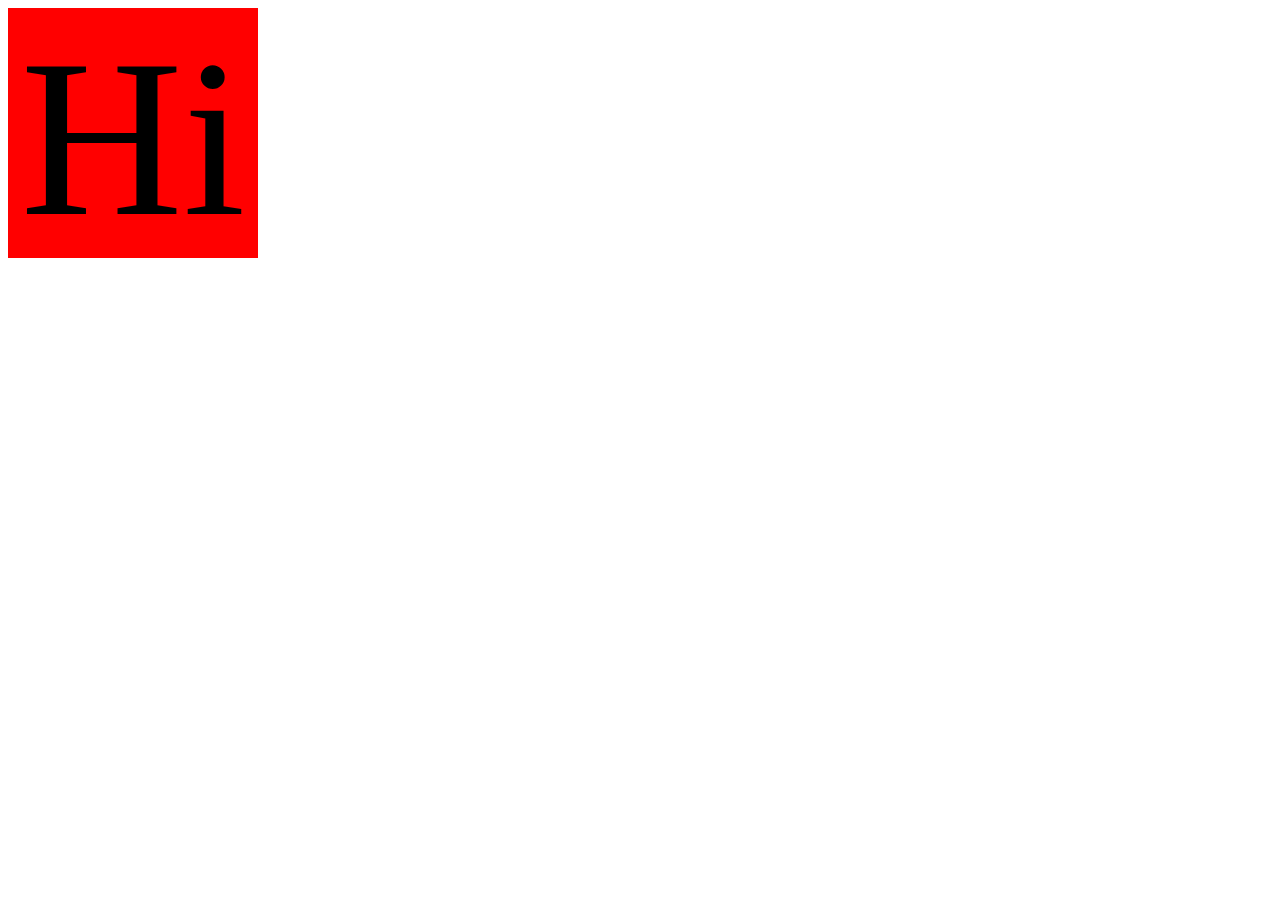
<file: css-animation/index.html>
<!DOCTYPE html>
<html lang="en">
  <head>
    <meta charset="UTF-8">
    <meta name="viewport" content="width=device-width, initial-scale=1">
    <title></title>
    <link href="style.css" rel="stylesheet">
  </head>
  <body>
    <div id="box1">Hi</div>
  </body>
</html>
</file>
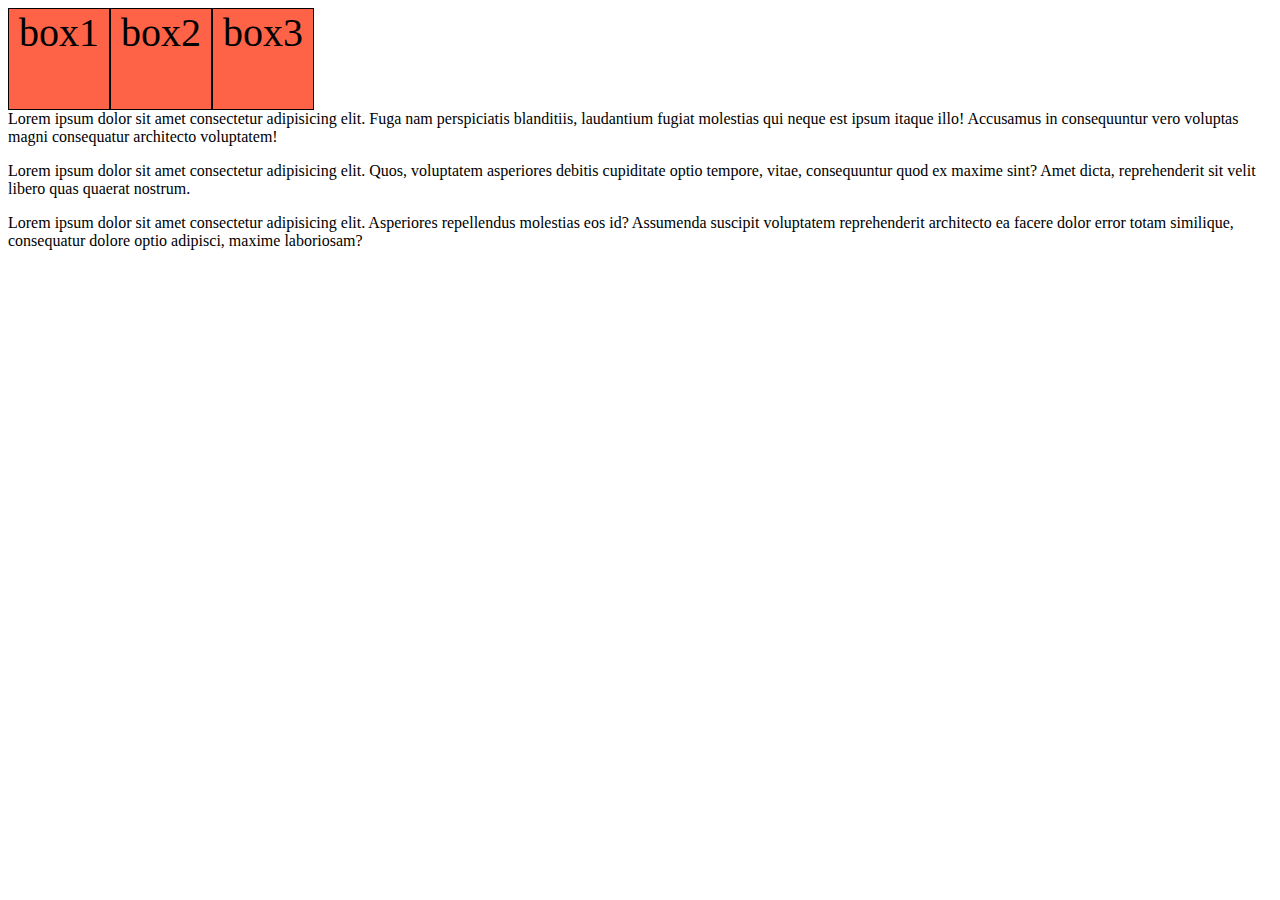
<file: css-float/index.html>
<!doctype html>
<html lang="en">
  <head>
    <meta charset="UTF-8" />
    <meta name="viewport" content="width=device-width, initial-scale=1" />
    <title></title>
    <link href="style.css" rel="stylesheet" />
  </head>
  <body>
    <div class="box">box1</div>
    <div class="box">box2</div>
    <div class="box">box3</div>
    <p>
      Lorem ipsum dolor sit amet consectetur adipisicing elit. Fuga nam
      perspiciatis blanditiis, laudantium fugiat molestias qui neque est ipsum
      itaque illo! Accusamus in consequuntur vero voluptas magni consequatur
      architecto voluptatem!
    </p>
    <p>
      Lorem ipsum dolor sit amet consectetur adipisicing elit. Quos, voluptatem
      asperiores debitis cupiditate optio tempore, vitae, consequuntur quod ex
      maxime sint? Amet dicta, reprehenderit sit velit libero quas quaerat
      nostrum.
    </p>
    <p>
      Lorem ipsum dolor sit amet consectetur adipisicing elit. Asperiores
      repellendus molestias eos id? Assumenda suscipit voluptatem reprehenderit
      architecto ea facere dolor error totam similique, consequatur dolore optio
      adipisci, maxime laboriosam?
    </p>
  </body>
</html>
</file>
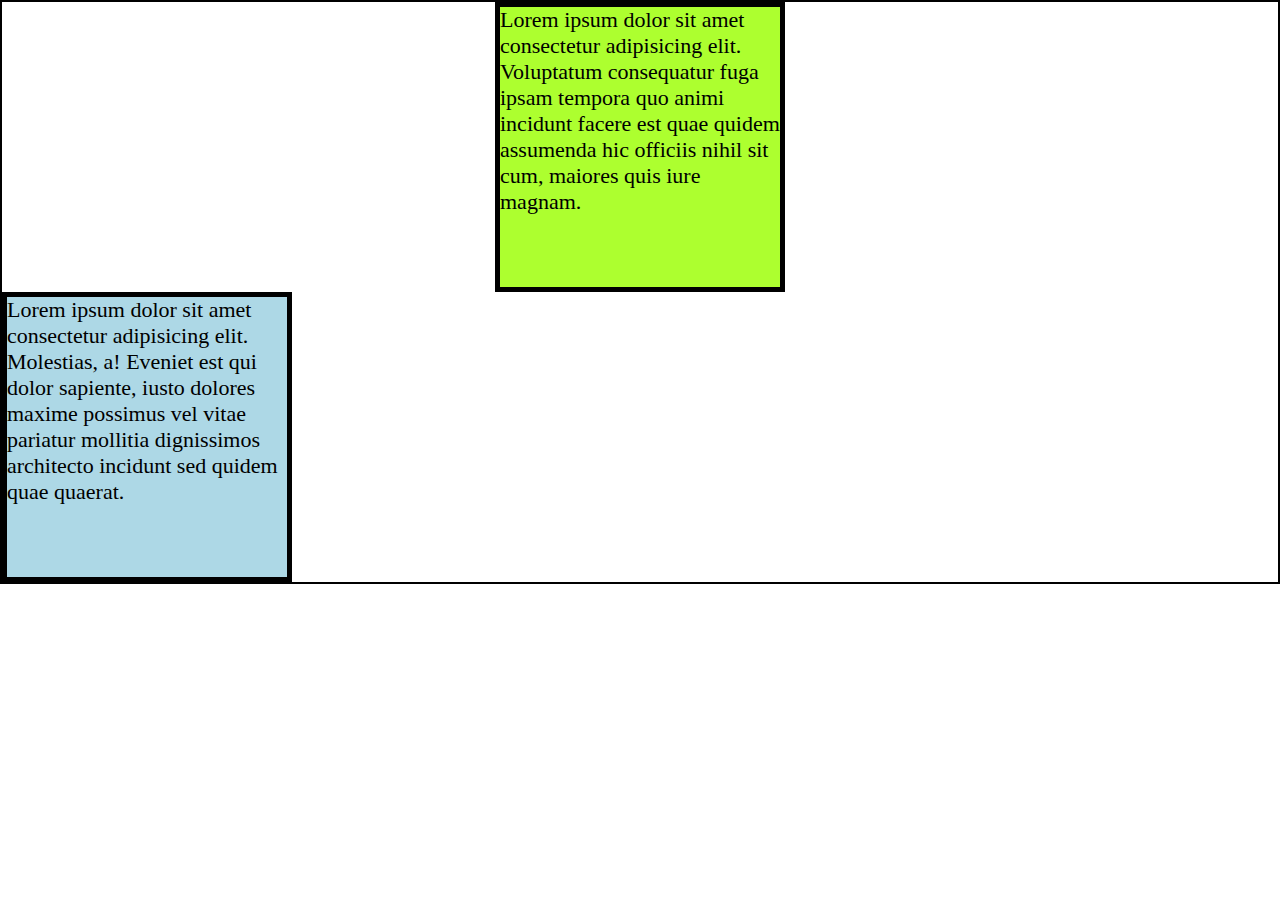
<file: css-margin/index.html>
<!doctype html>
<html lang="en">
  <head>
    <meta charset="UTF-8" />
    <meta name="viewport" content="width=device-width, initial-scale=1" />
    <title></title>
    <link href="style.css" rel="stylesheet" />
  </head>
  <body>
    <div id="box1">
      Lorem ipsum dolor sit amet consectetur adipisicing elit. Voluptatum
      consequatur fuga ipsam tempora quo animi incidunt facere est quae quidem
      assumenda hic officiis nihil sit cum, maiores quis iure magnam.
    </div>
    <div id="box2">
      Lorem ipsum dolor sit amet consectetur adipisicing elit. Molestias, a!
      Eveniet est qui dolor sapiente, iusto dolores maxime possimus vel vitae
      pariatur mollitia dignissimos architecto incidunt sed quidem quae quaerat.
    </div>
  </body>
</html>
</file>
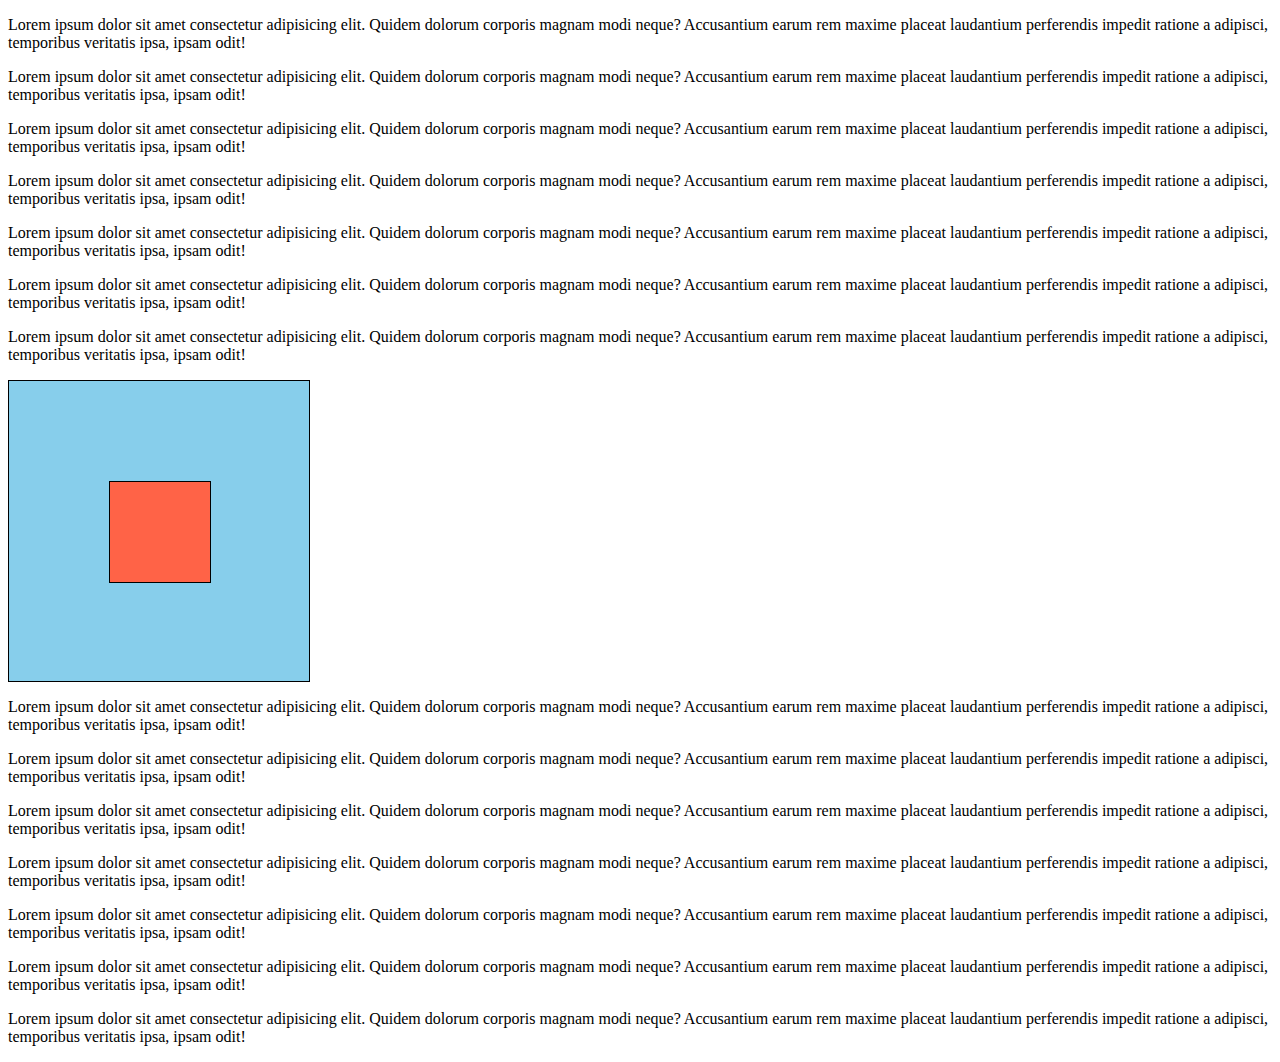
<file: css-position/index.html>
<!doctype html>
<html lang="en">
  <head>
    <meta charset="UTF-8" />
    <meta name="viewport" content="width=device-width, initial-scale=1" />
    <title></title>
    <link href="style.css" rel="stylesheet" />
  </head>
  <body>
    <p>
      Lorem ipsum dolor sit amet consectetur adipisicing elit. Quidem dolorum
      corporis magnam modi neque? Accusantium earum rem maxime placeat
      laudantium perferendis impedit ratione a adipisci, temporibus veritatis
      ipsa, ipsam odit!
    </p>
    <p>
      Lorem ipsum dolor sit amet consectetur adipisicing elit. Quidem dolorum
      corporis magnam modi neque? Accusantium earum rem maxime placeat
      laudantium perferendis impedit ratione a adipisci, temporibus veritatis
      ipsa, ipsam odit!
    </p>
    <p>
      Lorem ipsum dolor sit amet consectetur adipisicing elit. Quidem dolorum
      corporis magnam modi neque? Accusantium earum rem maxime placeat
      laudantium perferendis impedit ratione a adipisci, temporibus veritatis
      ipsa, ipsam odit!
    </p>
    <p>
      Lorem ipsum dolor sit amet consectetur adipisicing elit. Quidem dolorum
      corporis magnam modi neque? Accusantium earum rem maxime placeat
      laudantium perferendis impedit ratione a adipisci, temporibus veritatis
      ipsa, ipsam odit!
    </p>
    <p>
      Lorem ipsum dolor sit amet consectetur adipisicing elit. Quidem dolorum
      corporis magnam modi neque? Accusantium earum rem maxime placeat
      laudantium perferendis impedit ratione a adipisci, temporibus veritatis
      ipsa, ipsam odit!
    </p>
    <p>
      Lorem ipsum dolor sit amet consectetur adipisicing elit. Quidem dolorum
      corporis magnam modi neque? Accusantium earum rem maxime placeat
      laudantium perferendis impedit ratione a adipisci, temporibus veritatis
      ipsa, ipsam odit!
    </p>
    <p>
      Lorem ipsum dolor sit amet consectetur adipisicing elit. Quidem dolorum
      corporis magnam modi neque? Accusantium earum rem maxime placeat
      laudantium perferendis impedit ratione a adipisci, temporibus veritatis
      ipsa, ipsam odit!
    </p>

    <div id="box1">
      <div id="box2"></div>
    </div>

    <p>
      Lorem ipsum dolor sit amet consectetur adipisicing elit. Quidem dolorum
      corporis magnam modi neque? Accusantium earum rem maxime placeat
      laudantium perferendis impedit ratione a adipisci, temporibus veritatis
      ipsa, ipsam odit!
    </p>
    <p>
      Lorem ipsum dolor sit amet consectetur adipisicing elit. Quidem dolorum
      corporis magnam modi neque? Accusantium earum rem maxime placeat
      laudantium perferendis impedit ratione a adipisci, temporibus veritatis
      ipsa, ipsam odit!
    </p>
    <p>
      Lorem ipsum dolor sit amet consectetur adipisicing elit. Quidem dolorum
      corporis magnam modi neque? Accusantium earum rem maxime placeat
      laudantium perferendis impedit ratione a adipisci, temporibus veritatis
      ipsa, ipsam odit!
    </p>
    <p>
      Lorem ipsum dolor sit amet consectetur adipisicing elit. Quidem dolorum
      corporis magnam modi neque? Accusantium earum rem maxime placeat
      laudantium perferendis impedit ratione a adipisci, temporibus veritatis
      ipsa, ipsam odit!
    </p>
    <p>
      Lorem ipsum dolor sit amet consectetur adipisicing elit. Quidem dolorum
      corporis magnam modi neque? Accusantium earum rem maxime placeat
      laudantium perferendis impedit ratione a adipisci, temporibus veritatis
      ipsa, ipsam odit!
    </p>
    <p>
      Lorem ipsum dolor sit amet consectetur adipisicing elit. Quidem dolorum
      corporis magnam modi neque? Accusantium earum rem maxime placeat
      laudantium perferendis impedit ratione a adipisci, temporibus veritatis
      ipsa, ipsam odit!
    </p>
    <p>
      Lorem ipsum dolor sit amet consectetur adipisicing elit. Quidem dolorum
      corporis magnam modi neque? Accusantium earum rem maxime placeat
      laudantium perferendis impedit ratione a adipisci, temporibus veritatis
      ipsa, ipsam odit!
    </p>
  </body>
</html>
</file>
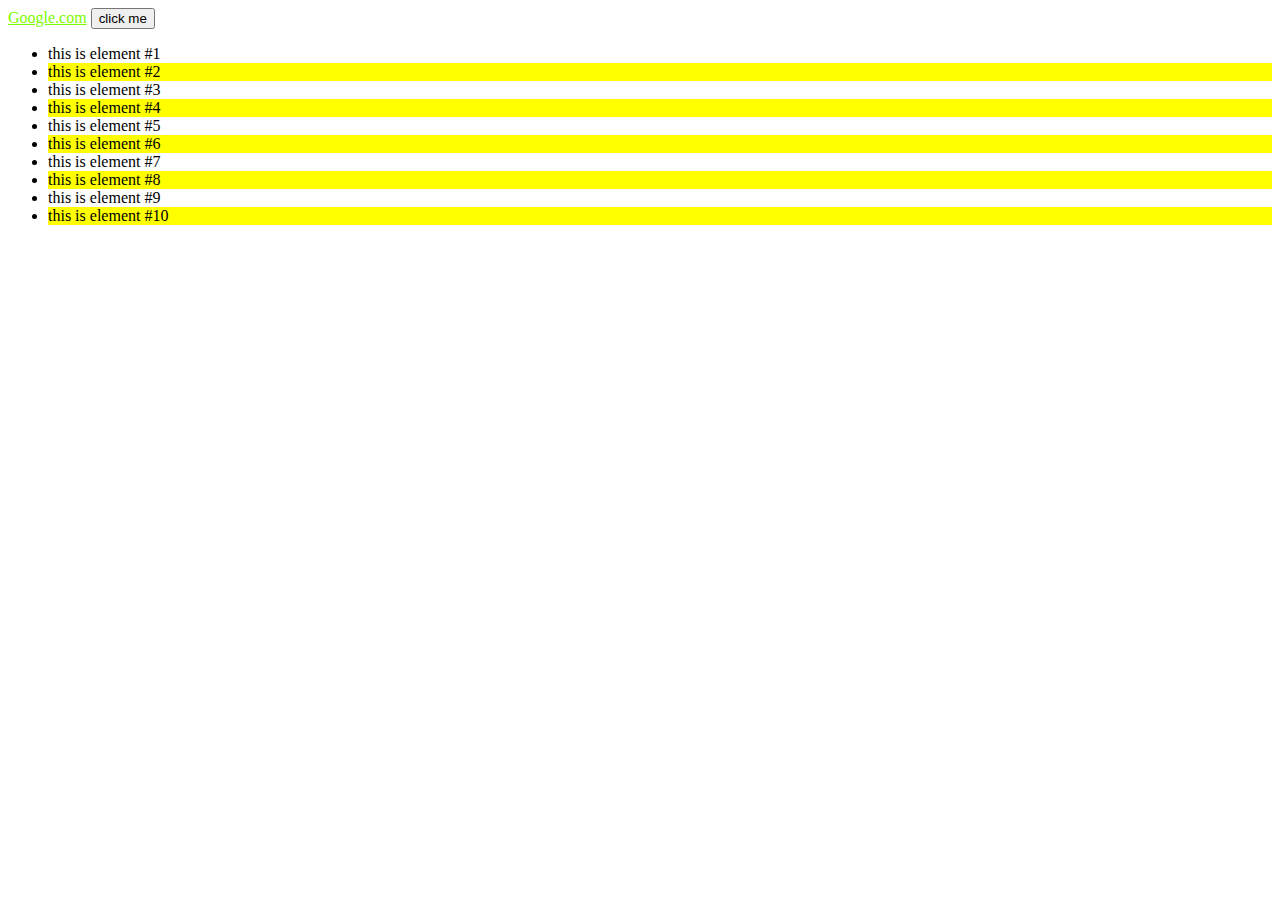
<file: css-pseudo-classes/index.html>
<!DOCTYPE html>
<html lang="en">
  <head>
    <meta charset="UTF-8">
    <meta name="viewport" content="width=device-width, initial-scale=1">
    <title></title>
    <link href="style.css" rel="stylesheet">
  </head>
  <body>
    <a href="https://www.google.com">Google.com</a>
    <button>click me</button>

    <ul>
      <li>this is element #1</li>
      <li>this is element #2</li>
      <li>this is element #3</li>
      <li>this is element #4</li>
      <li>this is element #5</li>
      <li>this is element #6</li>
      <li>this is element #7</li>
      <li>this is element #8</li>
      <li>this is element #9</li>
      <li>this is element #10</li>
    </ul>
  </body>
</html>
</file>
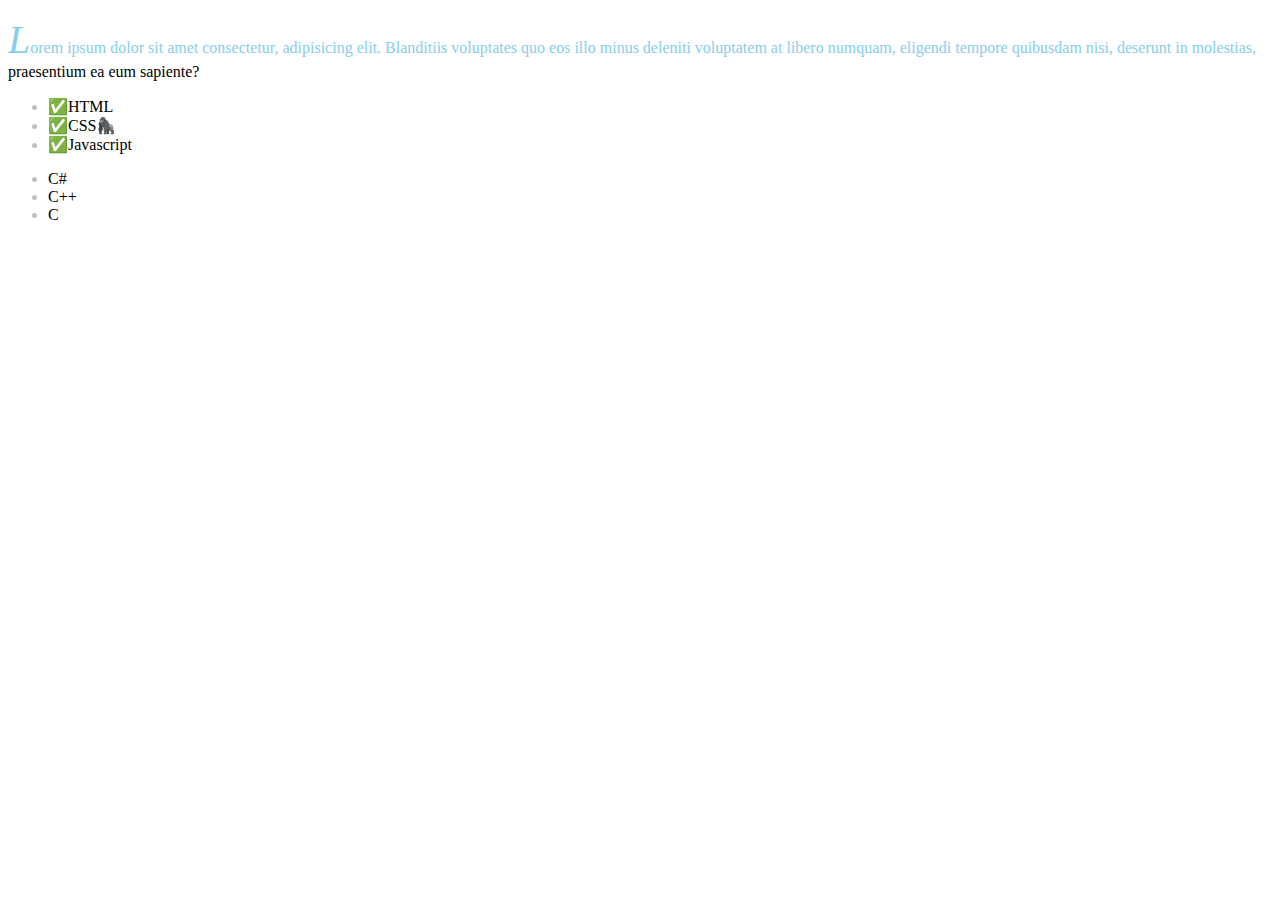
<file: css-pseudo-elements/index.html>
<!DOCTYPE html>
<html lang="en">
  <head>
    <meta charset="UTF-8">
    <meta name="viewport" content="width=device-width, initial-scale=1">
    <title></title>
    <link href="style.css" rel="stylesheet">
  </head>
  <body>
    <p>Lorem ipsum dolor sit amet consectetur, adipisicing elit. Blanditiis voluptates quo eos illo minus deleniti voluptatem at libero numquam, eligendi tempore quibusdam nisi, deserunt in molestias, praesentium ea eum sapiente?</p>

    <ul id="list1">
      <li id="HTML">HTML</li>
      <li id="CSS">CSS</li>
      <li id="Javascript">Javascript</li>
    </ul>

    <ul id="list2">
      <li id="C#">C#</li>
      <li id="C++">C++</li>
      <li id="C">C</li>
    </ul>
  </body>
</html>
</file>
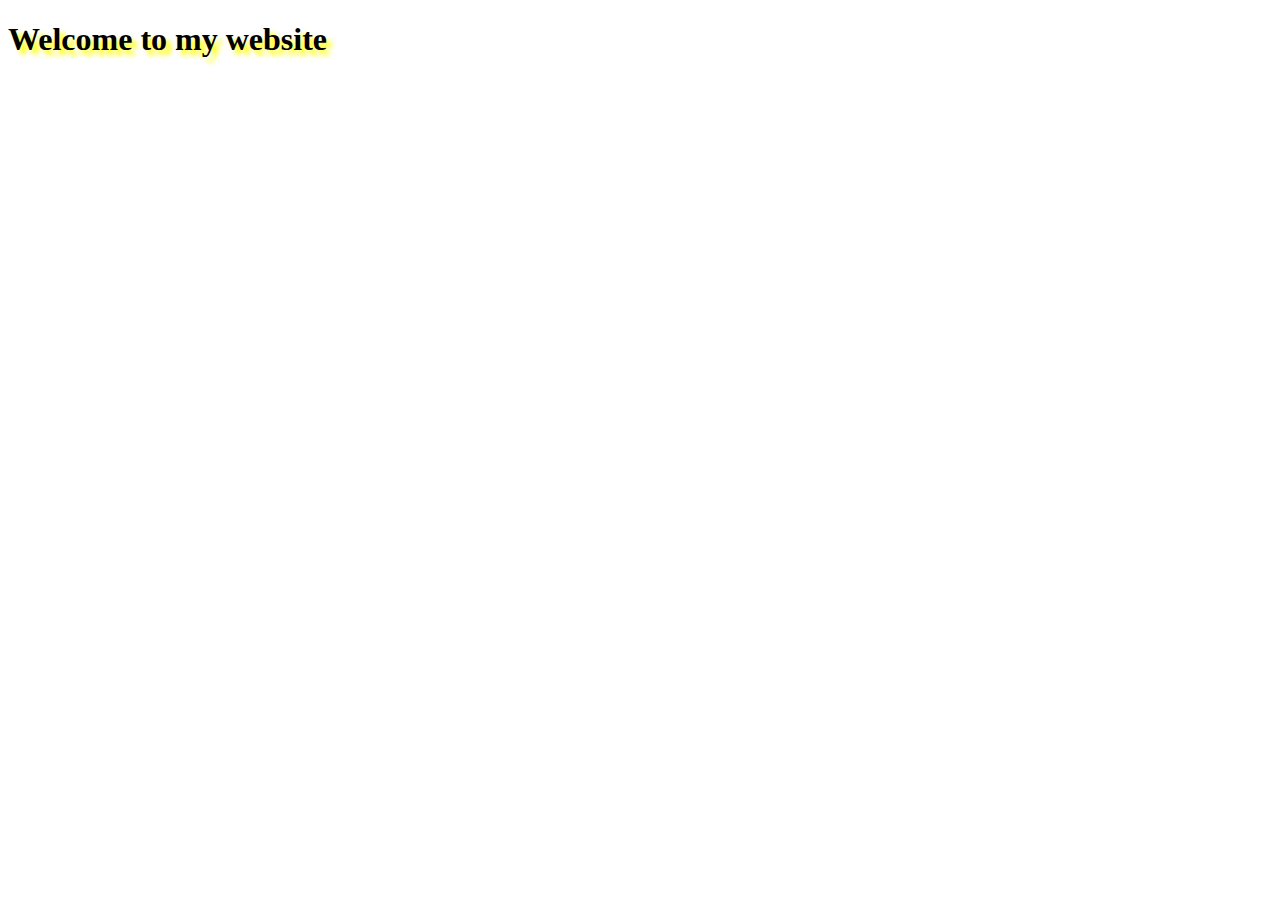
<file: css-shadow/index.html>
<!DOCTYPE html>
<html lang="en">
  <head>
    <meta charset="UTF-8">
    <meta name="viewport" content="width=device-width, initial-scale=1">
    <title></title>
    <link href="style.css" rel="stylesheet">
  </head>
  <body>
    <h1>Welcome to my website</h1>
  </body>
</html>
</file>
<file: css-animation/style.css>
#box1 {
  width: 250px;
  height: 250px;
  background: red;
  font-size: 225px;
  text-align: center;

  /* animation: mySlide; */
  /* animation-duration: 5s; */
  /* animation-play-state: running; */
  /* animation-iteration-count: infinite; */
  /* animation-delay: 0s; */
  /* animation-timing-function: ease-in; */


}

#box1:hover {
  animation: 3s linear 0s infinite running myColorChange;
}

@keyframes mySlide{
  from{margin-left: 100%;}
  to{margin-left: 0%;}
}

@keyframes myRotate{
/*   100%{transform: rotateX(360deg);} */
/*   100%{transform: rotateY(360deg);} */
  100%{transform: rotateZ(360deg);}
}

@keyframes myOpacity{
  50%{opacity: 0;}
}

@keyframes myScale{
  50%{transform: scale(0.5, 0.5);}
}

@keyframes myColorChange{
  0%{background-color: red;}
  25%{background-color: orange;}
  40%{background-color: yellow;}
  60%{background-color: green;}
  80%{background-color: blue;}
  100%{background-color: purple;}
  
}
</file>
<file: css-float/style.css>
.box {
  width: 100px;
  height: 100px;
  border: 1px solid;
  font-size: 40px;
  text-align: center;
  background: tomato;

  float: left;
}

p {
  clear: left;
}
</file>
<file: css-margin/style.css>
body {
  margin: 0;
  padding: 0;
  border: 2px solid;
}

#box1 {
  border: 5px solid;
  width: 280px;
  height: 280px;
  font-size: 22px;
  background: greenyellow;

  /* margin-top: 50px; */
  /* margin-bottom: 50px; */
  /* margin-left: 50px; */
  /* margin-right: 50px; */
  margin-left: auto;
  margin-right: auto;
}

#box2 {
  border: 5px solid;
  width: 280px;
  height: 280px;
  font-size: 22px;
  background: lightblue;
}
</file>
<file: css-position/style.css>
#box1 {
  border: 1px solid;
  height: 300px;
  width: 300px;
  background-color: skyblue;

  position: sticky;
  top: 0px;
}

#box2 {
  border: 1px solid;
  height: 100px;
  width: 100px;
  background-color: tomato;

  position: absolute;
  top: 100px;
  left: 100px;
}
</file>
<file: css-pseudo-classes/style.css>
a:link {
  color: lawngreen;
}

a:visited {
  color: grey
}

a:hover {
  color: tomato
}

a:active {
  color: yellow;
}

button:hover {
  background-color: lightgray;
}

button:active {
  background-color: white;
}
/**/
/* li:nth-child(10){ */
/*   background-color: yellow; */
/* } */

/* li:nth-child(even){ */
/*   background-color: skyblue; */
/* } */
/**/
/* li:nth-child(odd){ */
/*   background-color: powderblue; */
/* } */

li:nth-child(2n+0){
  background-color: yellow;
}
</file>
<file: css-pseudo-elements/style.css>
p::first-letter {
  font-size: 40px;
  font-style: italic;
}

p::first-line {
  color: skyblue;
}

#list1 li::before {
  content: "✅";
}

#CSS::after {
  content: "🦍";
}

li::marker {
  color: silver;
}

p::selection {
  color: white;
  background-color: black;
}
</file>
<file: css-shadow/style.css>
h1 {
  text-shadow: 5px 5px 5px yellow;
}

h1:hover {
  box-shadow: 5px 5px 5px black;
}
</file>
